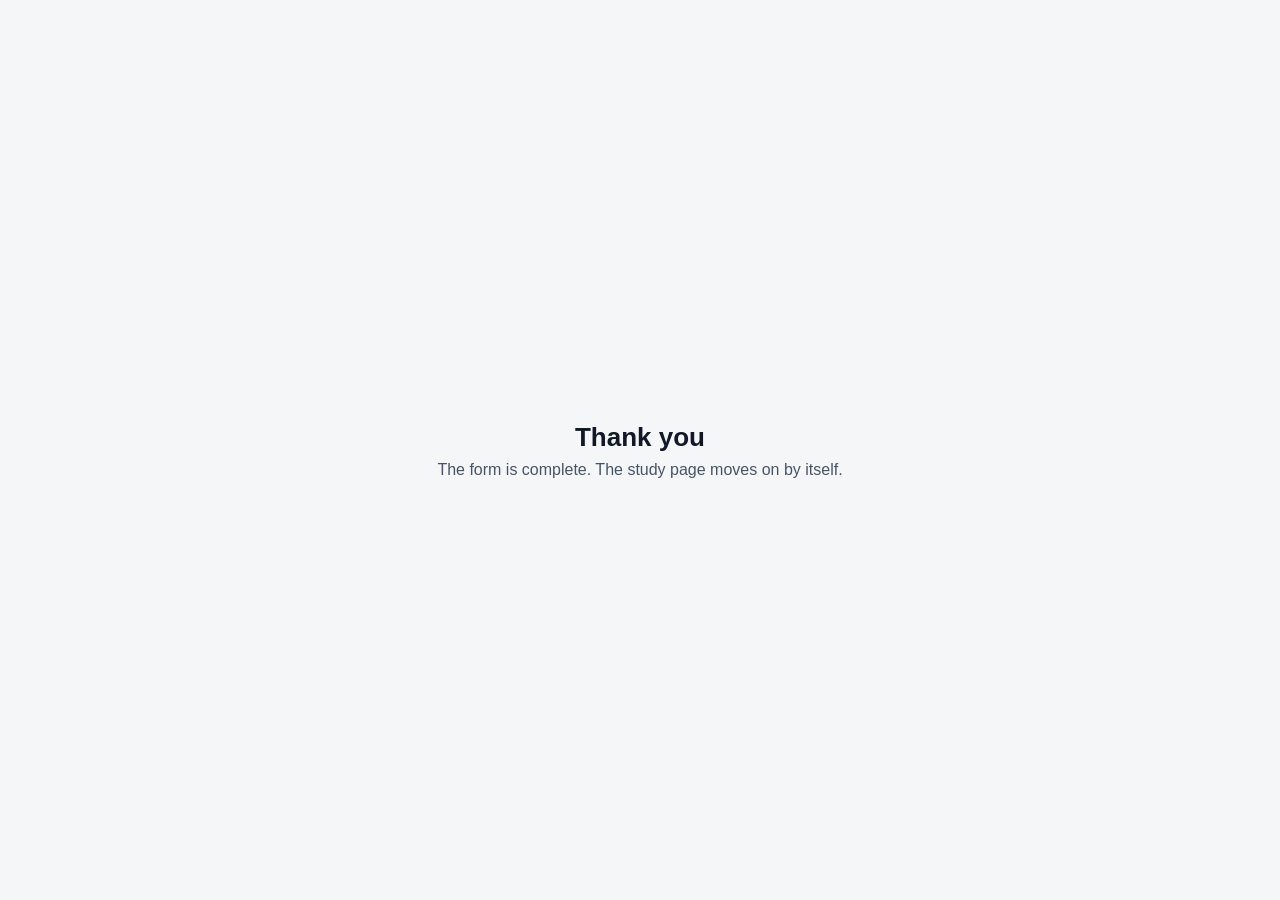
<file: survey_done.html>
<!doctype html><html><head><meta charset="utf-8"><title>Done</title>
<meta name="viewport" content="width=device-width,initial-scale=1">
<style>body{margin:0;font-family:Inter,ui-sans-serif,-apple-system,sans-serif;background:#f5f6f8;color:#111827;display:flex;align-items:center;justify-content:center;height:100vh}div{text-align:center}h1{font-size:26px;margin:0 0 8px}p{color:#475467;margin:0}</style>
</head><body><div><h1>Thank you</h1><p>The form is complete. The study page moves on by itself.</p></div>
<script>
// Qualtrics "end of survey → redirect to a URL" points here. Inside the study page's frame this
// tells the page the form is done; opened on its own it is just a thank-you.
try { if (window.parent && window.parent !== window) window.parent.postMessage({ vanlife: 'survey_done' }, '*'); } catch (e) {}
</script></body></html>
</file>
